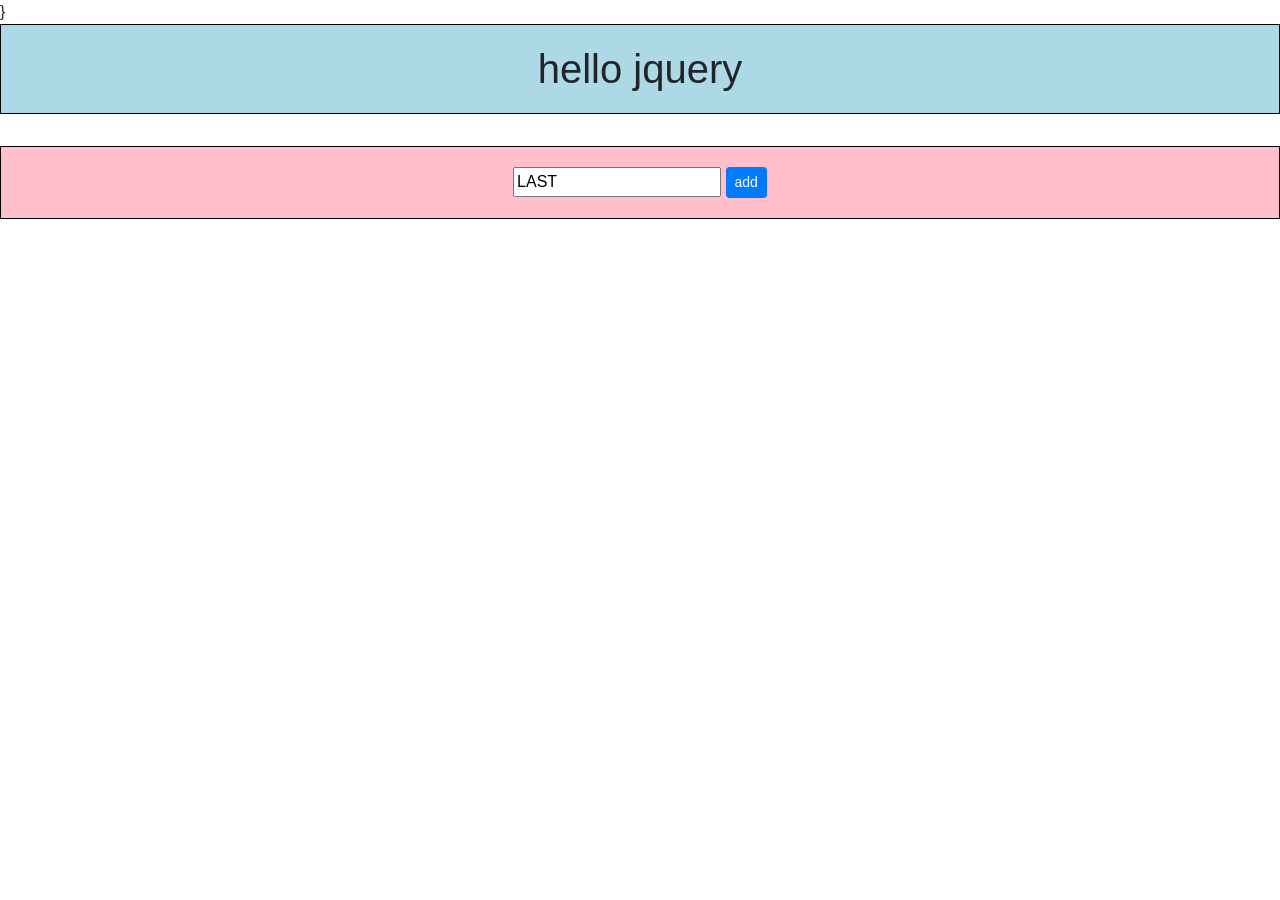
<file: session 1/index.html>
<!DOCTYPE html>
<html lang="en">
<head>
    <meta charset="UTF-8">
    <meta name="viewport" content="width=device-width, initial-scale=1.0">
    <meta http-equiv="X-UA-Compatible" content="ie=edge">
    <link rel="stylesheet" href="https://stackpath.bootstrapcdn.com/bootstrap/4.3.1/css/bootstrap.min.css" integrity="sha384-ggOyR0iXCbMQv3Xipma34MD+dH/1fQ784/j6cY/iJTQUOhcWr7x9JvoRxT2MZw1T" crossorigin="anonymous">}
    <link rel="stylesheet" href="app.css">
    <title>Document</title>
</head>
<body>
    <div class="conteiner">
    <h1>hello jquery</h1>
    <br>
   
    <div class="ayuda">
    <input type="text " name="first" value="first" id="txtTEST"> 
    <button class="btn btn-primary btn-sm" id="btnadd">add</button>
    </div>
    <div>
        <ul id="todo">

        </ul>
    </div>
</div>
    <script src="jquery-3.4.1.js"></script>
    
<script src="https://cdnjs.cloudflare.com/ajax/libs/popper.js/1.14.7/umd/popper.min.js" integrity="sha384-UO2eT0CpHqdSJQ6hJty5KVphtPhzWj9WO1clHTMGa3JDZwrnQq4sF86dIHNDz0W1" crossorigin="anonymous"></script>
<script src="https://stackpath.bootstrapcdn.com/bootstrap/4.3.1/js/bootstrap.min.js" integrity="sha384-JjSmVgyd0p3pXB1rRibZUAYoIIy6OrQ6VrjIEaFf/nJGzIxFDsf4x0xIM+B07jRM" crossorigin="anonymous"></script>


    <script src="app.js"></script>
    
</body>
</html>
</file>
<file: session 1/app.css>
h1{
    padding:20px 20px;
    background-color: lightblue;
    border: 1px solid black; 
    text-align: center; 
}

.ayuda{
    padding:20px 20px;
    background-color: pink;
    border: 1px solid black;
    text-align: center; 
    
}
</file>
